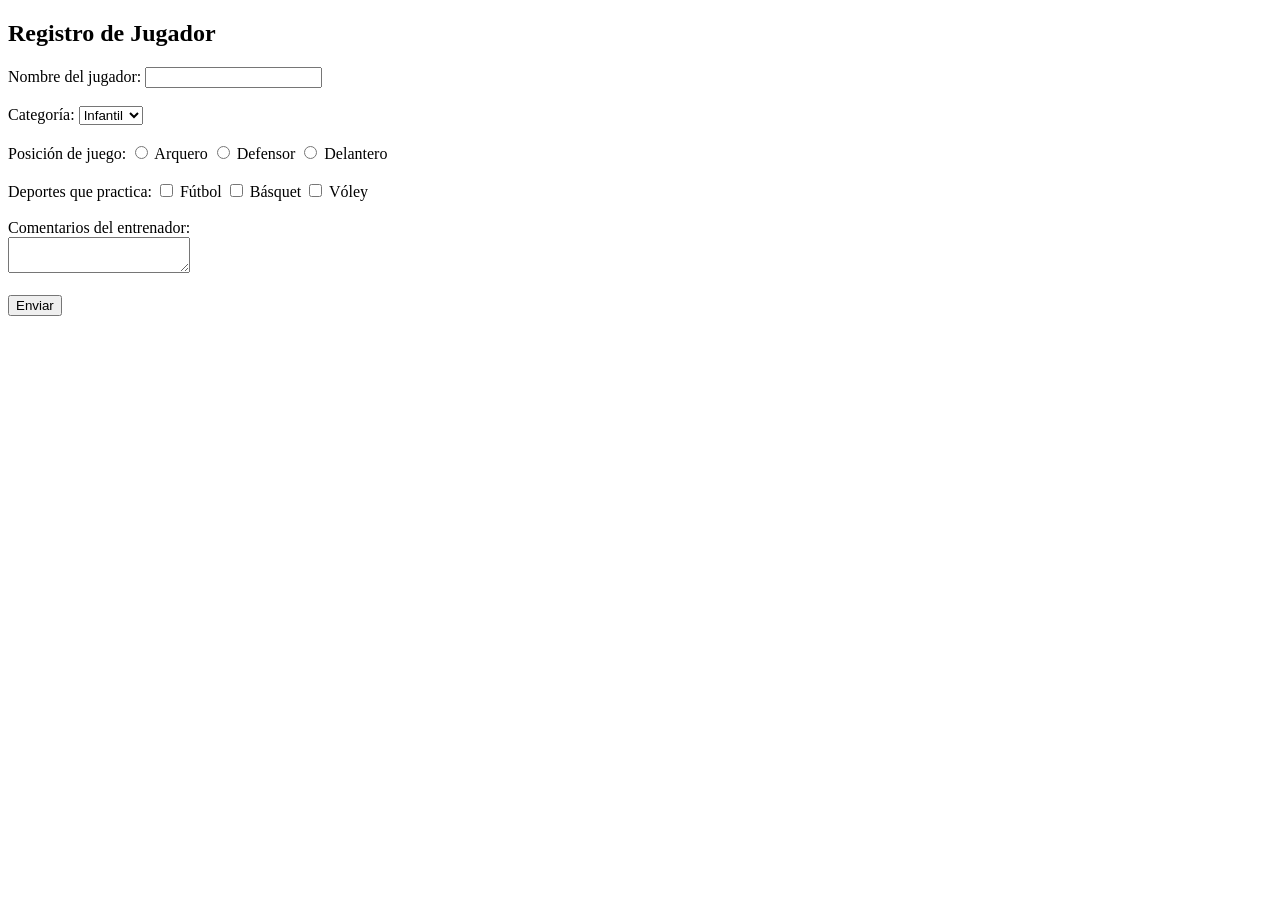
<file: Formularios/Formularios.html>
<!DOCTYPE html>
<html lang="es">
<head>
    <meta charset="UTF-8">
    <title>Actividad Formularios</title>
</head>
<body>

<h2>Registro de Jugador</h2>

<form>
    Nombre del jugador:
    <input type="text"><br><br>

    Categoría:
    <select>
        <option>Infantil</option>
        <option>Juvenil</option>
        <option>Mayor</option>
    </select><br><br>

    Posición de juego:
    <input type="radio" name="posicion"> Arquero
    <input type="radio" name="posicion"> Defensor
    <input type="radio" name="posicion"> Delantero
    <br><br>

    Deportes que practica:
    <input type="checkbox"> Fútbol
    <input type="checkbox"> Básquet
    <input type="checkbox"> Vóley
    <br><br>

    Comentarios del entrenador:<br>
    <textarea></textarea><br><br>

    <input type="submit" value="Enviar">
</form>

</body>
</html>
</file>
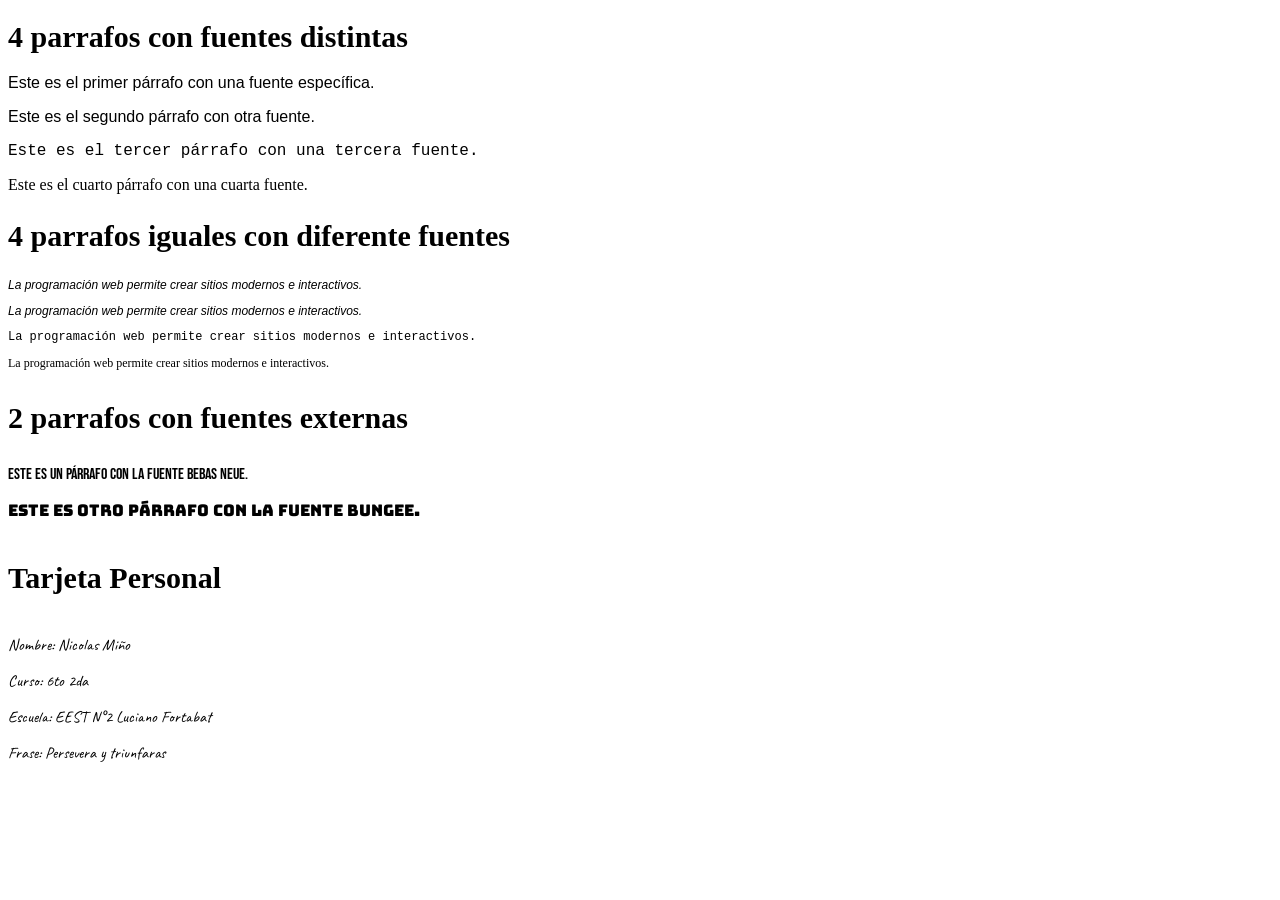
<file: Fuentes-Externas-Internas/Fuentes.html>
<!DOCTYPE html>
<html lang="en">
<head>
    <meta charset="UTF-8">
    <meta name="viewport" content="width=device-width, initial-scale=1.0">
    <title>Trabajo Practico Fuentes</title>
    <link rel="stylesheet" href="Fuentes.css">

<link rel="preconnect" href="https://fonts.googleapis.com">
<link rel="preconnect" href="https://fonts.gstatic.com" crossorigin>
<link href="https://fonts.googleapis.com/css2?family=Bebas+Neue&display=swap" rel="stylesheet">

<link rel="preconnect" href="https://fonts.googleapis.com">
<link rel="preconnect" href="https://fonts.gstatic.com" crossorigin>
<link href="https://fonts.googleapis.com/css2?family=Bungee&display=swap" rel="stylesheet">

<link rel="preconnect" href="https://fonts.googleapis.com">
<link rel="preconnect" href="https://fonts.gstatic.com" crossorigin>
<link href="https://fonts.googleapis.com/css2?family=Caveat:wght@400..700&display=swap" rel="stylesheet">
</head>
<body>
    <h1>4 parrafos con fuentes distintas</h1>
        <p class="fuente1">Este es el primer párrafo con una fuente específica.</p>
        <p class="fuente2">Este es el segundo párrafo con otra fuente.</p>
        <p class="fuente3">Este es el tercer párrafo con una tercera fuente.</p>
        <p class="fuente4">Este es el cuarto párrafo con una cuarta fuente.</p>
    <h2>4 parrafos iguales con diferente fuentes</h2>
        <p class="fuenteI1">La programación web permite crear sitios modernos e interactivos.</p>
        <p class="fuenteI2">La programación web permite crear sitios modernos e interactivos.</p>
        <p class="fuenteI3">La programación web permite crear sitios modernos e interactivos.</p>
        <p class="fuenteI4">La programación web permite crear sitios modernos e interactivos.</p>
    <h3>2 parrafos con fuentes externas</h3>
        <p class="bebas-neue-regular">Este es un párrafo con la fuente Bebas Neue.</p>
        <p class="bungee-regular">Este es otro párrafo con la fuente Bungee.</p>
    <h4>Tarjeta Personal</h4>
    <P class="caveat-regular">Nombre: Nicolas Miño</P>
    <P class="caveat-regular">Curso: 6to 2da</P>
    <P class="caveat-regular">Escuela: EEST N°2 Luciano Fortabat</P>
    <P class="caveat-regular">Frase: Persevera y triunfaras</P>
</body>
</html>
</file>
<file: Fuentes-Externas-Internas/Fuentes.css>
h1 {
    text-align: left; 
    font-size: 30px;
}
p.fuente1 {
    font-family: arial, sans-serif;
}
p.fuente2 {
    font-family: Verdana, sans-serif;
}
p.fuente3 {
    font-family: Courier New, monospace;
}
p.fuente4 {
    font-family: Times New Roman, serif;
}

h2 {
    text-align: left;
    font-size: 30px;
}
p.fuenteI1 {
    font-family:'Franklin Gothic Medium', 'Arial Narrow', Arial, sans-serif;
    font-size: 12px;
    font-style: italic;
}
p.fuenteI2 {
    font-family:'Gill Sans', 'Gill Sans MT', Calibri, 'Trebuchet MS', sans-serif;
    font-size: 12px;
    font-style:oblique;
}
p.fuenteI3 {
    font-family: Courier New, monospace;
    font-size: 12px;
    font-style:normal;
}
p.fuenteI4 {
    font-family: Times New Roman, serif;
    font-size: 12px;
    font-style:inherit;
}

h3 {
    text-align: left;
    font-size: 30px;
}
.bebas-neue-regular {
  font-family: "Bebas Neue", sans-serif;
  font-weight: 400;
  font-style: normal;
}
.bungee-regular {
  font-family: "Bungee", sans-serif;
  font-weight: 400;
  font-style: normal;
}

h4 {
    text-align: left;
    font-size: 30px;
}
.caveat-regular {
  font-family: "Caveat", cursive;
  font-optical-sizing: auto;
  font-weight: 400;
  font-style: normal;
}
</file>
